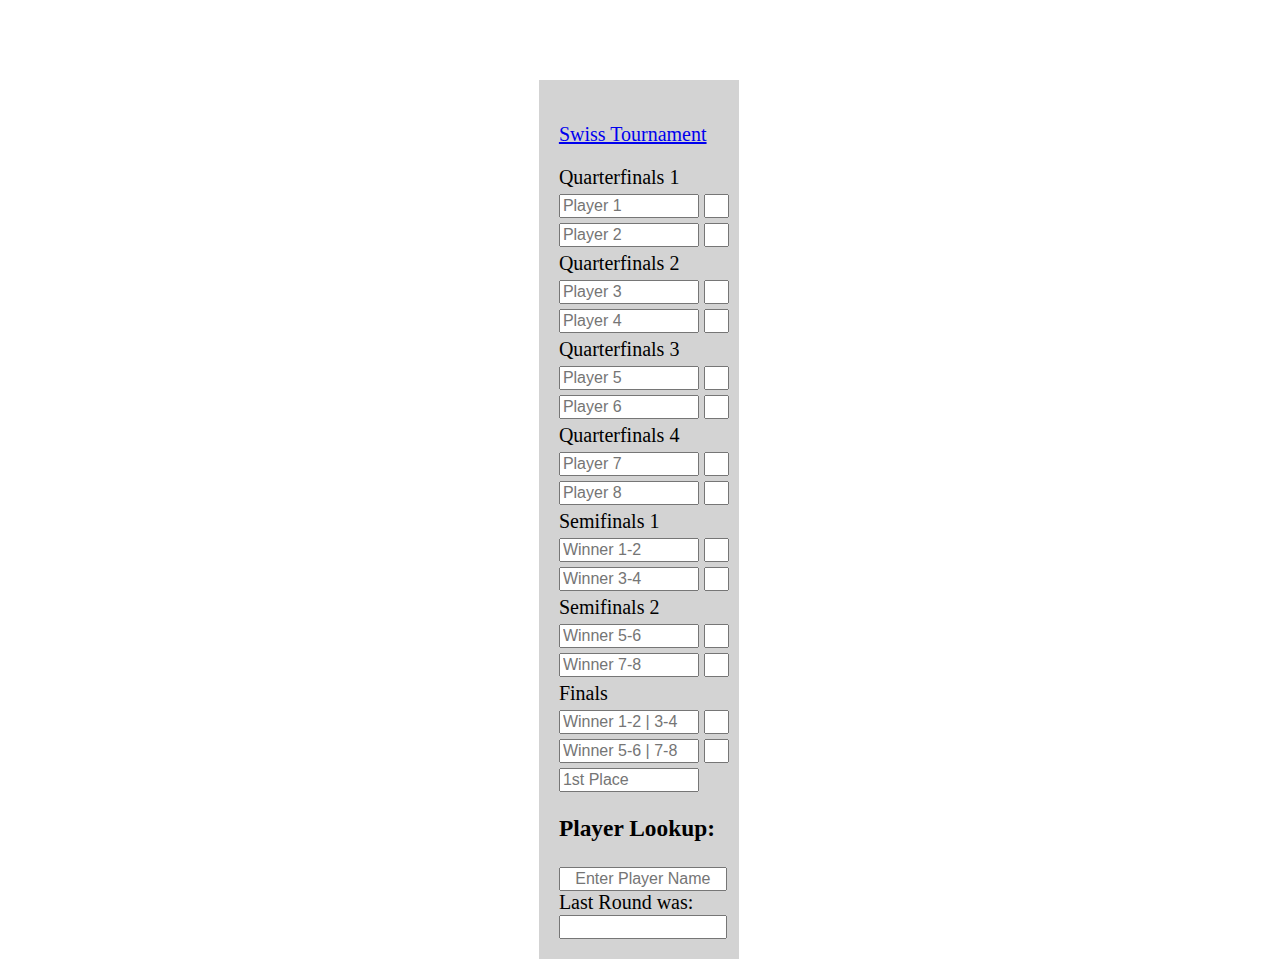
<file: index.html>
<!DOCTYPE html>
<html lang="en">
<head>
    <meta charset="UTF-8">
    <meta http-equiv="X-UA-Compatible" content="IE=edge">
    <meta name="viewport" content="width=device-width, initial-scale=1.0">
    <title>Elimination - Tournament Creator</title>
    <link rel="stylesheet" href="index.css">
</head>
<body>
    <div id="container">
    <br> <a href="swiss.html">Swiss Tournament</a></p>
    <div class="genbracket">

<label for="p1name">Quarterfinals 1</label><br>
<input type="text" placeholder="Player 1" class="Round 1" id="p1name">
<input type="text"  class="round1r" id="p1score">
<input type="text" placeholder="Player 2" class="Round 1" id="p2name">
<input type="text"  class="round1r" id="p2score">
<label for="p3name">Quarterfinals 2</label><br>
<input type="text" placeholder="Player 3" class="Round 1" id="p3name">
<input type="text"  class="round1r" id="p3score">
<input type="text" placeholder="Player 4" class="Round 1" id="p4name">
<input type="text"  class="round1r" id="p4score">
<label for="p5name">Quarterfinals 3</label><br>
<input type="text" placeholder="Player 5" class="Round 1" id="p5name">
<input type="text"  class="round1r" id="p5score">
<input type="text" placeholder="Player 6" class="Round 1" id="p6name">
<input type="text"  class="round1r" id="p6score">
<label for="p5name">Quarterfinals 4</label><br>
<input type="text" placeholder="Player 7" class="Round 1" id="p7name">
<input type="text" class="round1r" id="p7score">
<input type="text" placeholder="Player 8" class="Round 1" id="p8name">
<input type="text" class="round1r" id="p8score">

<label for="w12name">Semifinals 1</label><br>
<input type="text" placeholder="Winner 1-2" class="Round 2" id="w12name" readonly>
<input type="text" class="round2r" id="w12score">
<input type="text" placeholder="Winner 3-4" class="Round 2" id="w34name" readonly>
<input type="text" class="round2r" id="w34score">
<label for="w56name">Semifinals 2</label><br>
<input type="text" placeholder="Winner 5-6" class="Round 2" id="w56name" readonly>
<input type="text" class="round2r" id="w56score">
<input type="text" placeholder="Winner 7-8" class="Round 2" id="w78name" readonly>
<input type="text" class="round2r" id="w78score">

<label for="w1234name">Finals</label><br>
<input type="text" placeholder="Winner 1-2 | 3-4" class="Round 3" id="w1234name" readonly>
<input type="text" class="round3r" id="w1234score">
<input type="text" placeholder="Winner 5-6 | 7-8" class="Round 3" id="w5678name" readonly>
<input type="text" class="round3r" id="w5678score">

<input type="text" placeholder="1st Place" class="Round 4"  id="firstplace" readonly>
    </div>
    <h3>
    Player Lookup:
</h3>
<input type="text" placeholder="Enter Player Name" id="playerEntry">

<br> Last Round was:
<br> <input type="text" id="lastRound" readonly>
</div>


<script src="index.js">
</script>
</body>
</html>
</file>
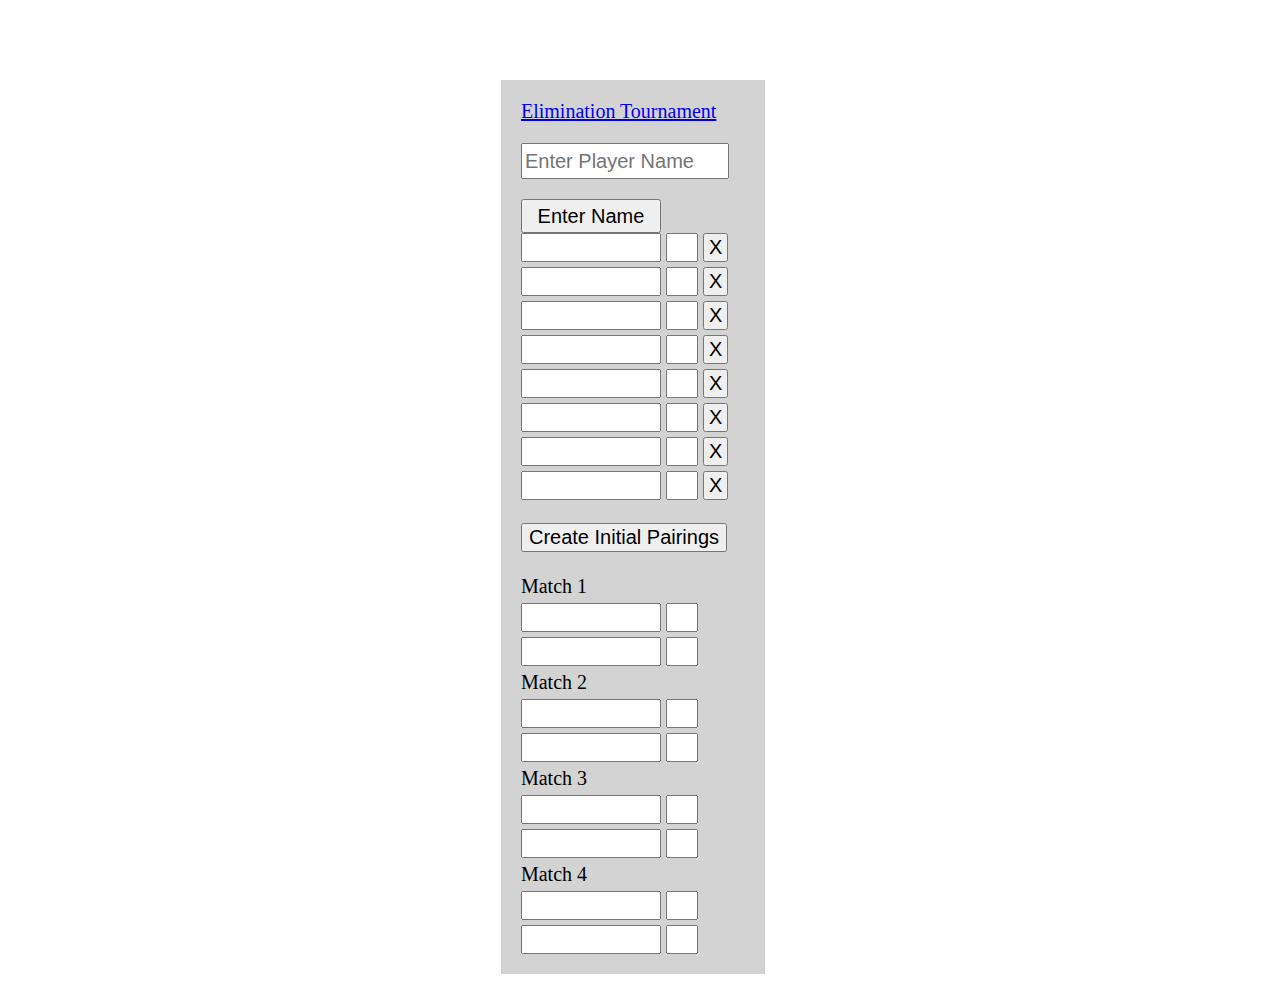
<file: swiss.html>
<!DOCTYPE html>
<html lang="en">
<head>
    <meta charset="UTF-8">
    <meta http-equiv="X-UA-Compatible" content="IE=edge">
    <meta name="viewport" content="width=device-width, initial-scale=1.0">
    <title>Swiss - Tournament Creator</title>
    <link rel="stylesheet" href="swiss.css">
</head>
<body>
    <div id=container>
    <a href="index.html">Elimination Tournament</a></p>
    <input type="text" placeholder="Enter Player Name" id="swissEntry">
    <input type="button" id="submitName" value="Enter Name">
    <input type="button" id="temp">
    
    <div class ="scoreDisplay">
        <input type="text"  id="playerName1" class="player1" readonly>
        <input type="text"  id="playerScore1" class="player1" readonly>
        <input type="button" id="deletePlayer1" class="deleteButton player1" value="X">
        <input type="text"  id="playerName2" class="player2" readonly>
        <input type="text"  id="playerScore2" class="player2" readonly>
        <input type="button" id="deletePlayer2" class="deleteButton player2" value="X">
        <input type="text"  id="playerName3" class="player3" readonly>
        <input type="text"  id="playerScore3" class="player3" readonly>
        <input type="button" id="deletePlayer3" class="deleteButton player3" value="X">
        <input type="text"  id="playerName4" class="player4" readonly>
        <input type="text"  id="playerScore4" class="player4" readonly>
        <input type="button" id="deletePlayer4" class="deleteButton player4" value="X">
        <input type="text"  id="playerName5" class="player5" readonly>
        <input type="text"  id="playerScore5" class="player5" readonly>
        <input type="button" id="deletePlayer5" class="deleteButton player5" value="X">
        <input type="text"  id="playerName6" class="player6" readonly>
        <input type="text"  id="playerScore6" class="player6" readonly>
        <input type="button" id="deletePlayer6" class="deleteButton player6" value="X">
        <input type="text"  id="playerName7" class="player7" readonly>
        <input type="text"  id="playerScore7" class="player7" readonly>
        <input type="button" id="deletePlayer7" class="deleteButton player7" value="X">
        <input type="text"  id="playerName8" class="player8" readonly>
        <input type="text"  id="playerScore8" class="player8" readonly>
        <input type="button" id="deletePlayer8" class="deleteButton player8" value="X">
    </div><br>
    <input type="button" id="createPairingsButton" value="Update Scores and Create New Pairings">
    <input type="button" id="firstPairingsButton" value="Create Initial Pairings"><br><br>
    <div id="swissPairings">
        <label for="psName1">Match 1</label><br>
        <input type="text" id="psName1">
        <input type="text" id="psScore1">
        <input type="text" id="psName2">
        <input type="text" id="psScore2">
        <label for="psName3">Match 2</label><br>
        <input type="text" id="psName3">
        <input type="text" id="psScore3">
        <input type="text" id="psName4">
        <input type="text" id="psScore4">
        <label for="psName5">Match 3</label><br>
        <input type="text" id="psName5">
        <input type="text" id="psScore5">
        <input type="text" id="psName6">
        <input type="text" id="psScore6">
        <label for="psName7">Match 4</label><br>
        <input type="text" id="psName7">
        <input type="text" id="psScore7">
        <input type="text" id="psName8">
        <input type="text" id="psScore8">
    </div>
    </div>
    <script src="swiss.js">
    </script>
</body>
</html>
</file>
<file: index.css>
.genbracket {
    display: grid;
    grid-template-columns: 7em 1.25em;
    grid-column-gap: 5px;
    grid-row-gap: 5px;   
}
#playerEntry {
    text-align: center; 
    width:10em;
}
#container {    
    font-size: 20px;
    margin: 5rem 0 0 42%;
    padding: 1em;
    background: lightgray;
    width: 10rem
}
#lastRound {
    width:10em
}
input[type=text] {
    font-size: 0.8em;
}
</file>
<file: swiss.css>
#container {    
    font-size: 20px;
    margin: 5rem 0 0 39%;
    padding: 1em;
    background: lightgray;
    width: 14rem
}
.scoreDisplay {
    display: grid;
    grid-template-columns: 7em 1.6em 1.25em;
    grid-column-gap: 5px;
    grid-row-gap: 5px;
}
#temp {
    display: none;
}
#swissEntry {
    width: 10em;
    height: 1.5em;
    margin-bottom: 20px;
}
#submitName {
    width: 7em;
    height: 1.7em;
}
.deleteButton {
    text-indent: -2px;
}

#swissPairings {
    display: grid;
    grid-template-columns: 7em 1.6em;
    grid-column-gap: 5px;
    grid-row-gap: 5px;   
}
#createPairingsButton {
    display: none;
    font-size: 0.8em;
    max-width: 14rem;
    white-space: normal;
}
input[type=text] {
    font-size: 1em;
}
input[type=button] {
    font-size: 1em;
}
</file>
